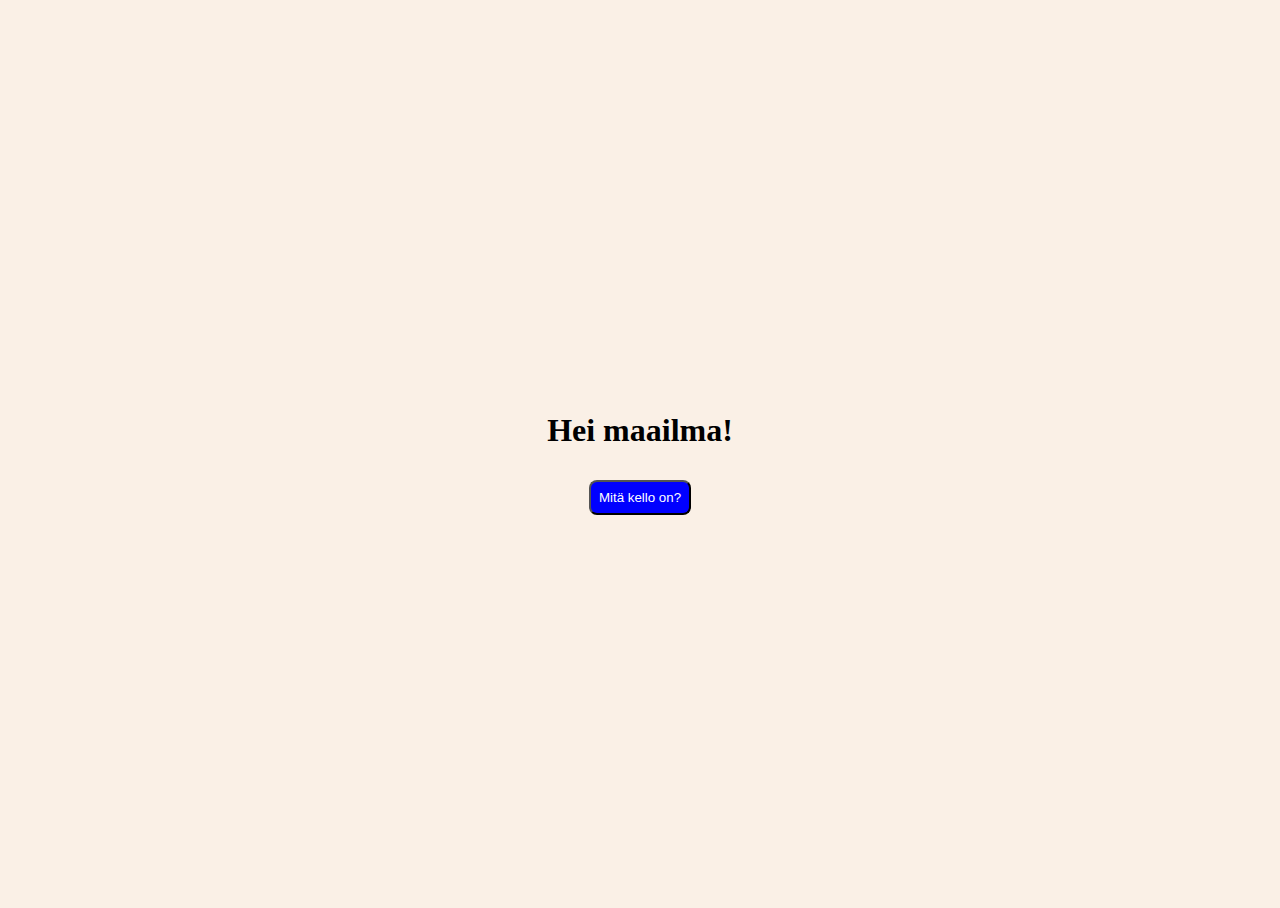
<file: .github/test/index.html>
<!DOCTYPE html>
<html lang="en">

<head>
  <meta charset="UTF-8">
  <meta name="viewport" content="width=device-width, initial-scale=1.0">
  <title>Hello</title>
  <link rel="stylesheet" href="styles.css">
</head>

<body>
  <main>
    <h1>Hei maailma!</h1>
    <div id="datetime"></div>
    <button onclick="setTime()">Mitä kello on?</button>
  </main>

  <script src="scripts.js"></script>
</body>

</html>
</file>
<file: .github/test/styles.css>
html {
  height: 100%;
}

body {
  background-color: linen;
  display: flex;
  flex-direction: column;
  justify-content: center;
  height: 100%;
}

main {
  text-align: center;
}

button {
  background-color: blue;
  color: white;
  margin: 10px;
  padding: 8px;
  border-radius: 8px;
}
</file>
